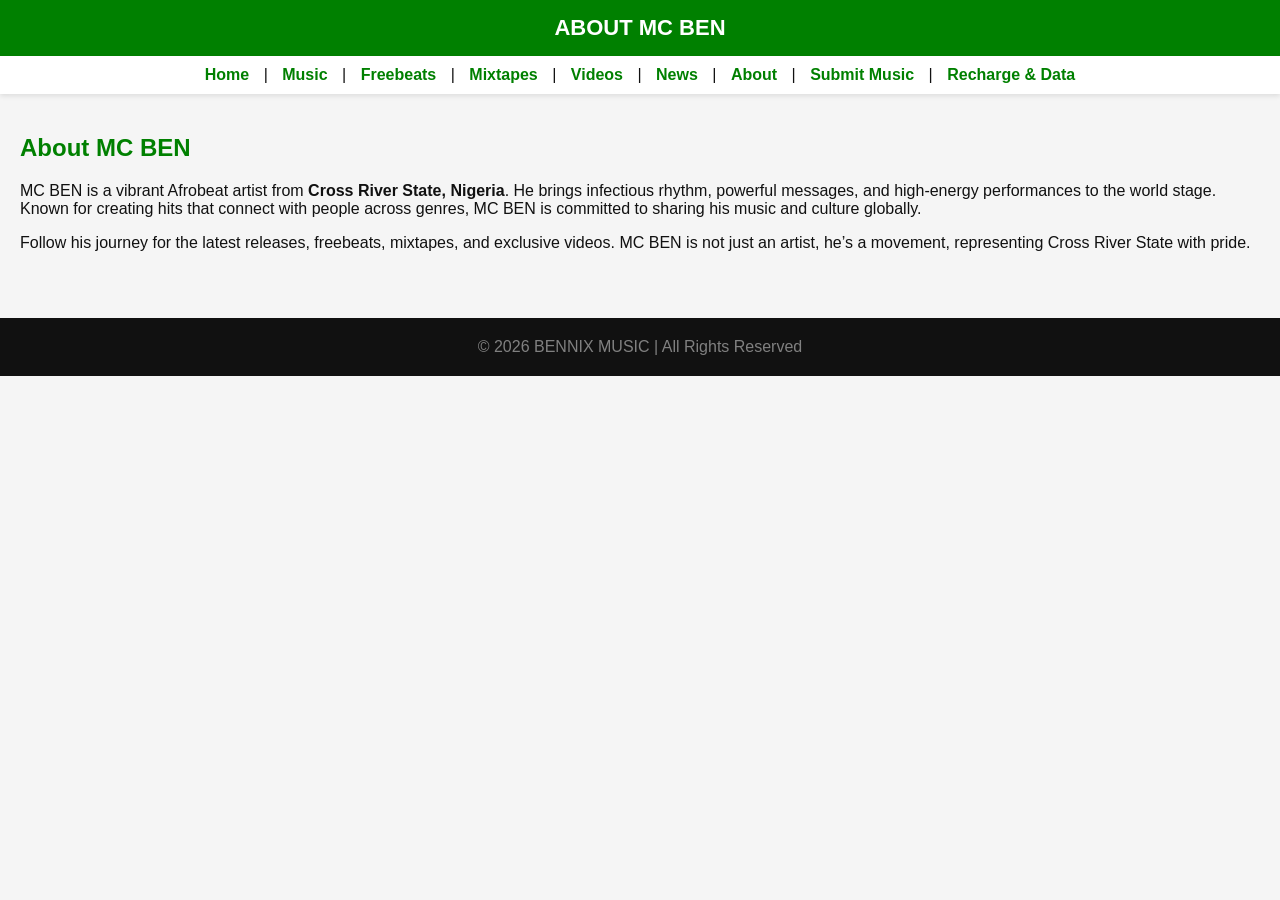
<file: about.html>
<!DOCTYPE html>
<html>
<head>
<title>Bennix Music | About</title>
<meta name="viewport" content="width=device-width, initial-scale=1.0">
<link rel="stylesheet" href="style.css">
</head>
<body>

<div class="top-bar">ABOUT MC BEN</div>

<nav>
  <a href="index.html">Home</a> |
  <a href="music.html">Music</a> |
  <a href="freebeat.html">Freebeats</a> |
  <a href="mixtape.html">Mixtapes</a> |
  <a href="video.html">Videos</a> |
  <a href="news.html">News</a> |
  <a href="about.html">About</a> |
  <a href="https://wa.me/2349072008740" target="_blank">Submit Music</a> |
  <a href="https://mcbenboss.rechargewebsite.com" target="_blank">Recharge & Data</a>
</nav>

<div class="section">
  <h2>About MC BEN</h2>
  <p>
    MC BEN is a vibrant Afrobeat artist from <strong>Cross River State, Nigeria</strong>.  
    He brings infectious rhythm, powerful messages, and high-energy performances to the world stage.  
    Known for creating hits that connect with people across genres, MC BEN is committed to sharing his music and culture globally.  
  </p>
  <p>
    Follow his journey for the latest releases, freebeats, mixtapes, and exclusive videos.  
    MC BEN is not just an artist, he’s a movement, representing Cross River State with pride.
  </p>
</div>

<footer>© 2026 BENNIX MUSIC | All Rights Reserved</footer>

</body>
    </html>
</file>
<file: style.css>
body{
    margin:0;
    font-family: Arial, sans-serif;
    background:#f5f5f5;
    color:#111;
}
.top-bar{
    background:#008000;
    color:white;
    text-align:center;
    padding:15px;
    font-size:22px;
    font-weight:bold;
}
nav{
    background:white;
    padding:10px;
    text-align:center;
    box-shadow:0 2px 5px rgba(0,0,0,0.1);
}
nav a{
    text-decoration:none;
    color:#008000;
    margin:0 10px;
    font-weight:bold;
}
.section{
    padding:20px;
}
.section h2{
    color:#008000;
}
.music-card, .news-card{
    background:white;
    margin:10px 0;
    padding:15px;
    border-radius:5px;
    box-shadow:0 2px 8px rgba(0,0,0,0.1);
}
.music-card button, .news-card button{
    margin-top:10px;
    padding:8px 15px;
    border:none;
    background:#008000;
    color:white;
    cursor:pointer;
    border-radius:3px;
}
footer{
    background:#111;
    color:gray;
    text-align:center;
    padding:20px;
    margin-top:30px;
}
</file>
